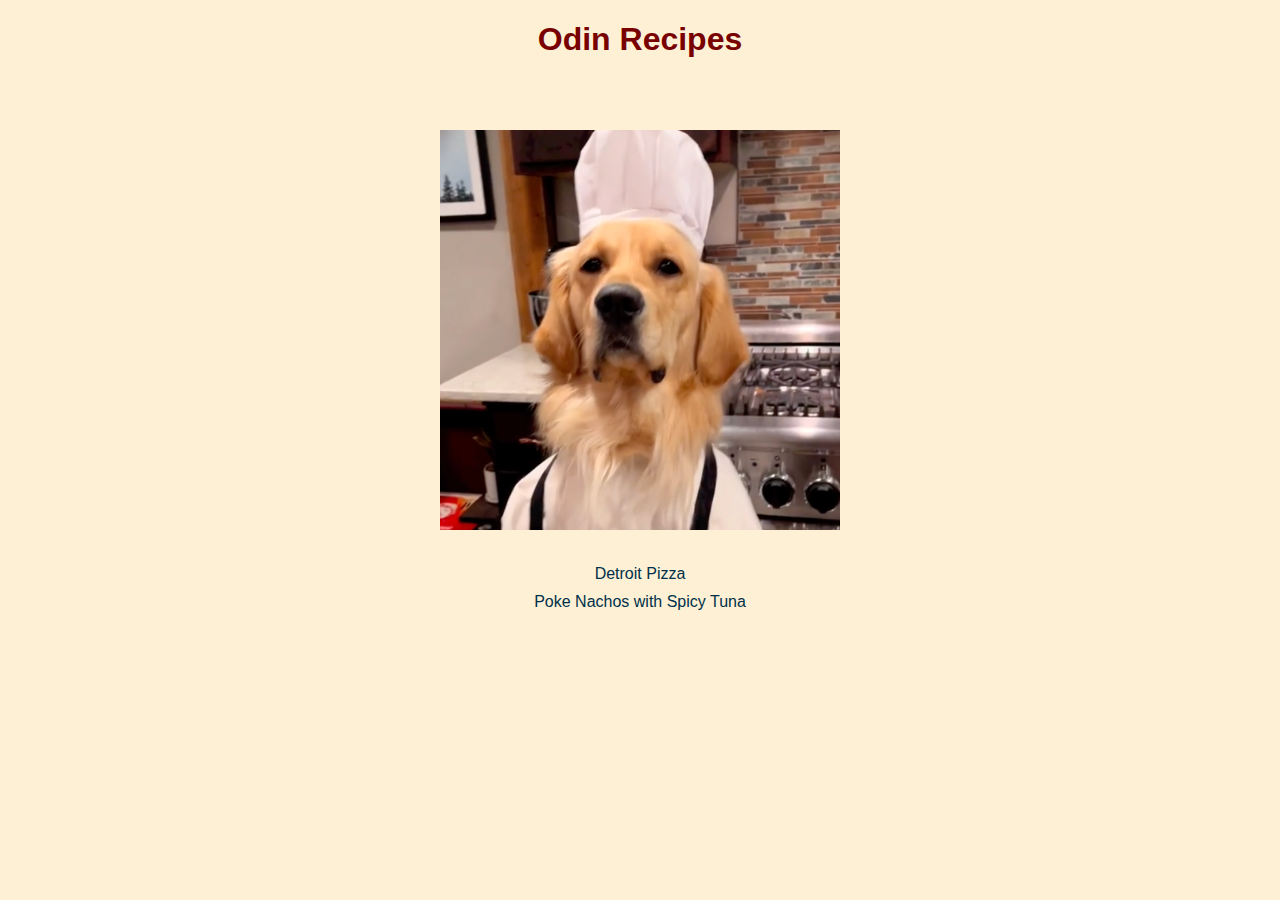
<file: index.html>
<!DOCTYPE html>
<html lang="en">
<head>
    <meta charset="UTF-8">
    <meta name="viewport" content="width=device-width, initial-scale=1.0">
    <title>Recipes</title>
    <link rel="stylesheet" href="styles.css">
</head>
<body>
    <h1>Odin Recipes</h1>
    
    <img src="images/copy-of-del-social-index-image-50-1675460508.png" alt="">
    
    <div class="recipe-list">
        <a href="recipe list/detroit-pizza.html">Detroit Pizza</a>
        <a href="recipe list/poke-nachos.html">Poke Nachos with Spicy Tuna</a>
    </div>
</body>
</html>
</file>
<file: styles.css>
* {
    font-family: 'Segoe UI', Tahoma, Geneva, Verdana, sans-serif;
    text-align: center;
}

body {
    background: #fdf0d5;
}

h1 {
    color: #780000;
}

img {
    display: block;
    height: 400px;
    width: auto;
    margin: auto;
    padding-top: 50px;
    padding-bottom: 25px;
}

.recipe-list {
    padding-top: 10px;
    margin: auto;
    display: block;
    text-align: center;
}

.recipe-list a {
    font-weight: 500;
    text-decoration: none;
    color: #003049;
    display: block;
    margin-bottom: 10px;
    transition: ease-in-out .3s;
}

a:hover {
    color: #669bbc;
}
</file>
